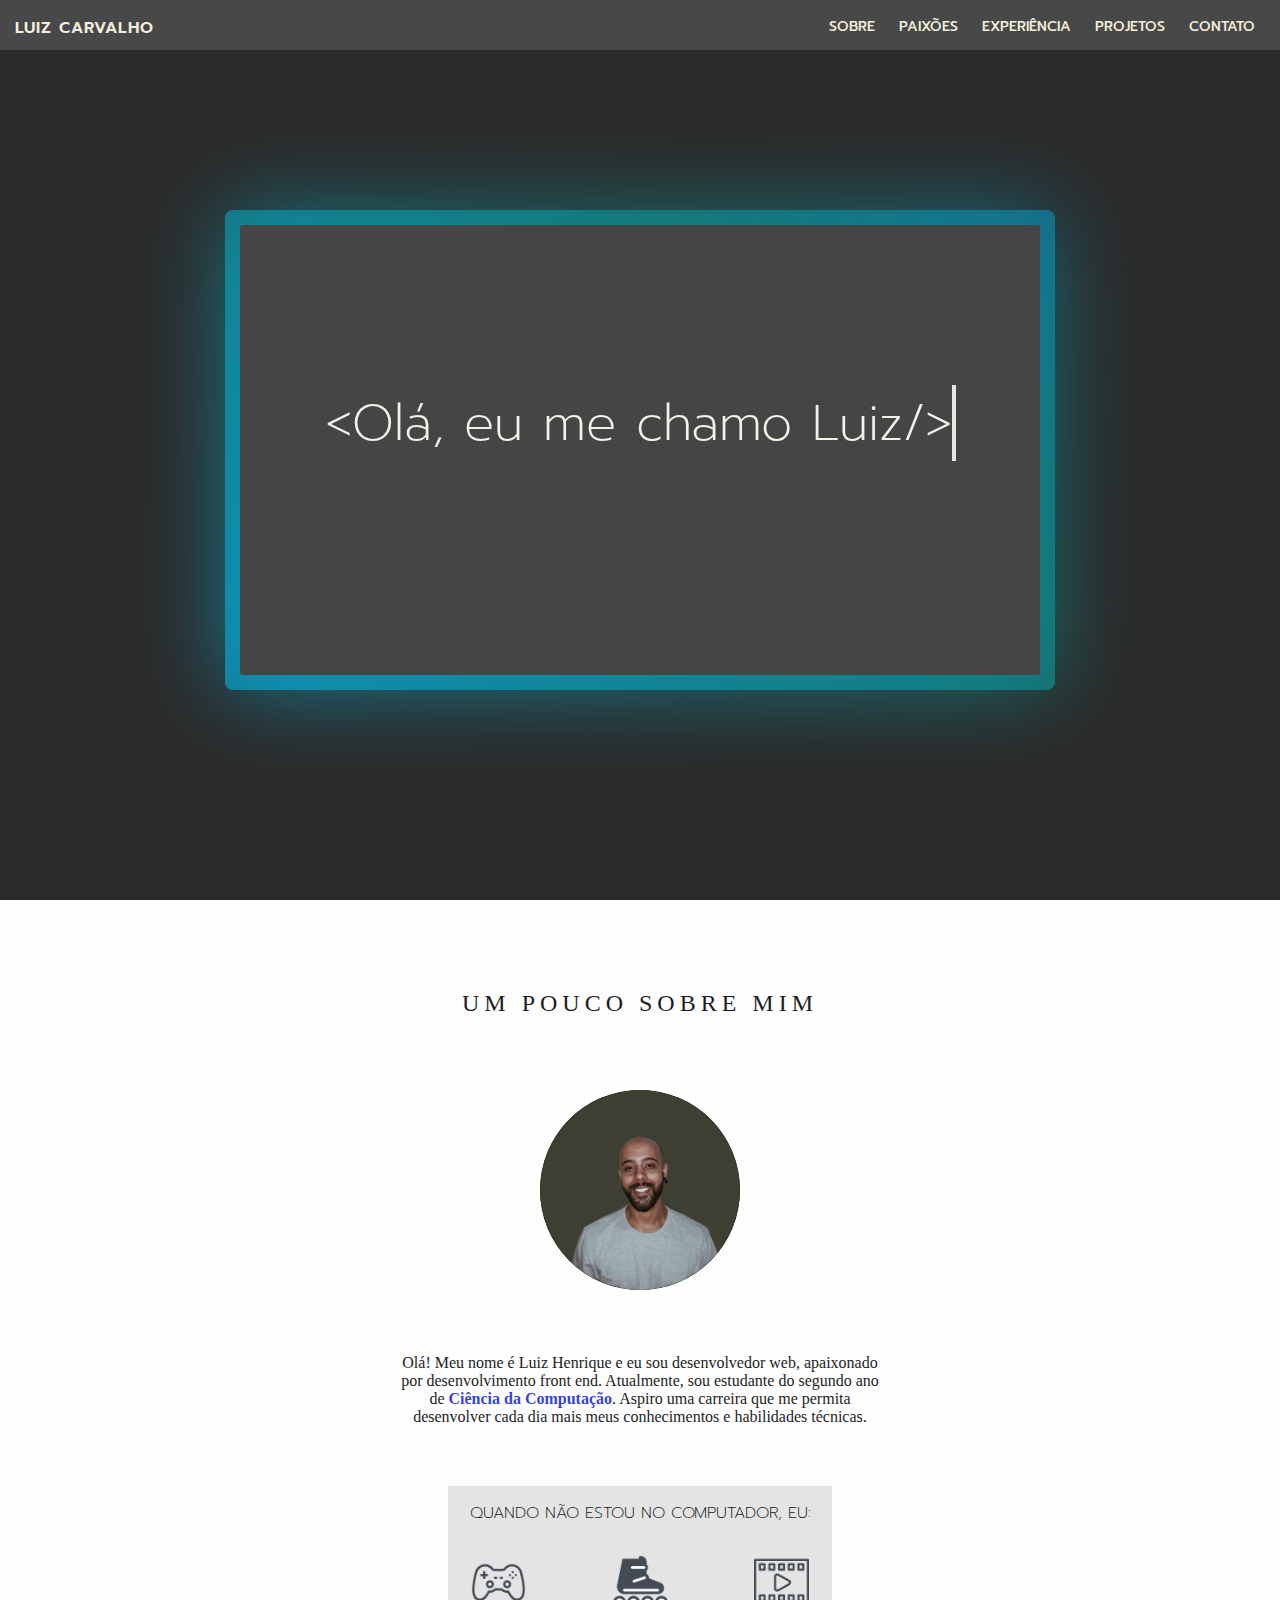
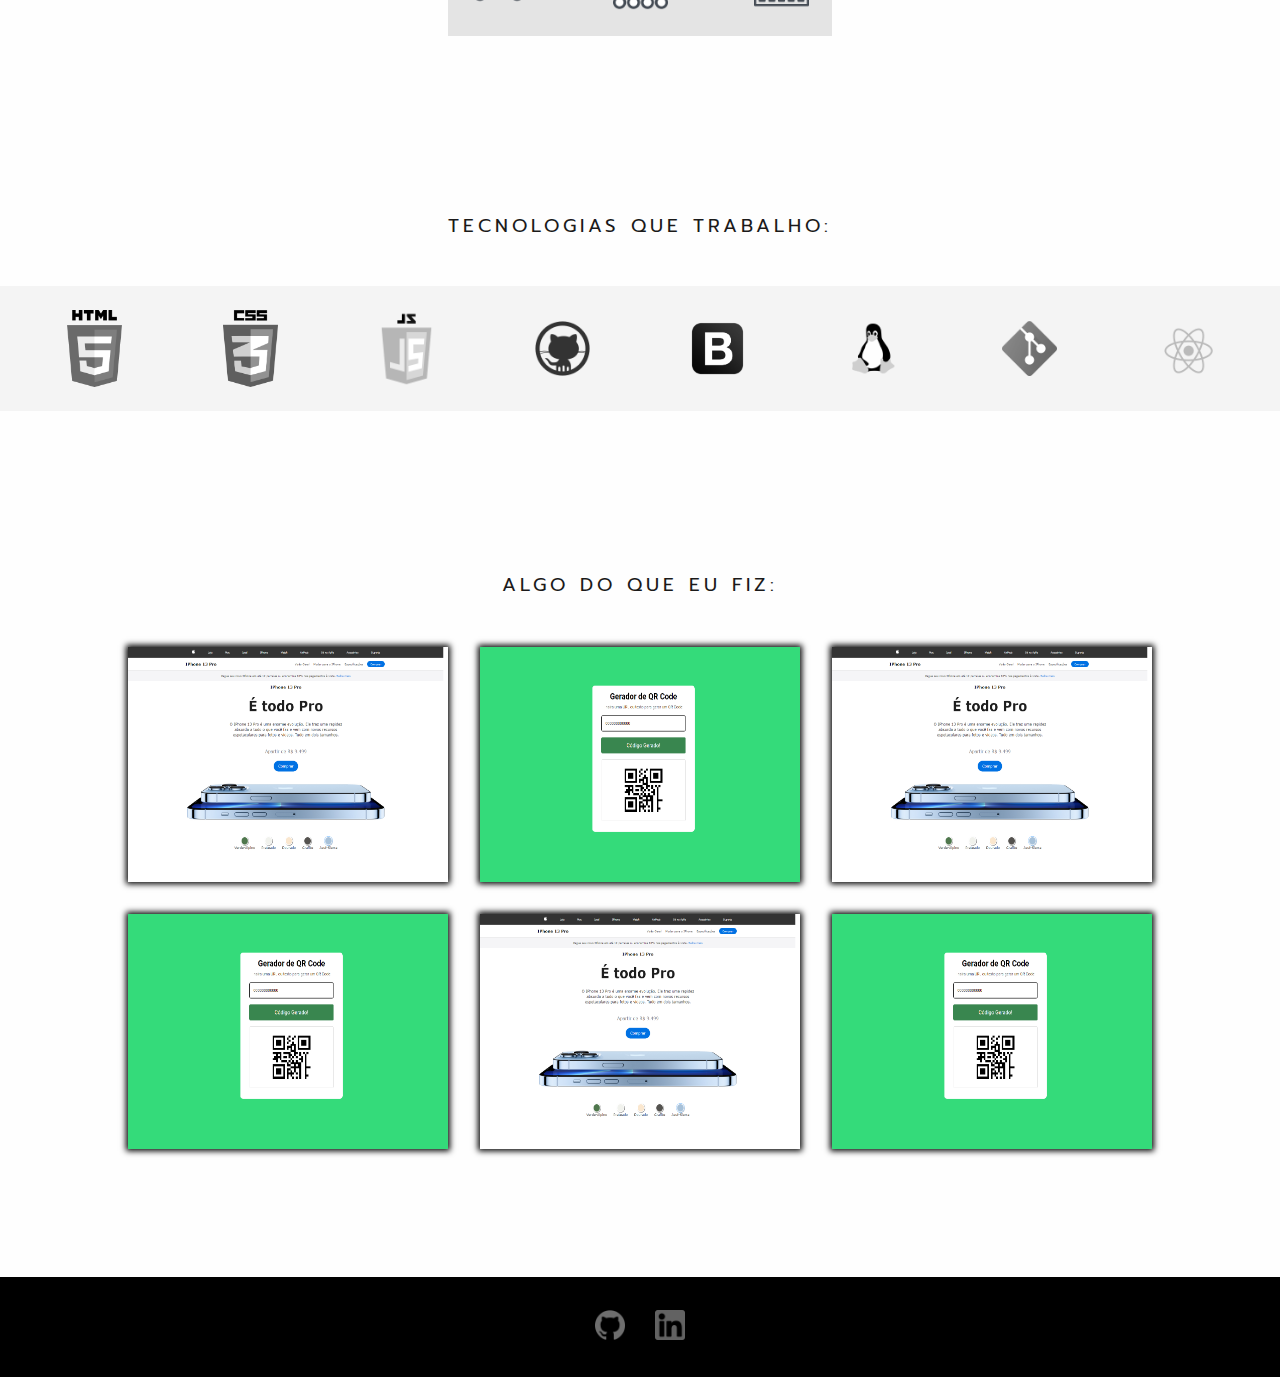
<file: index.html>
<!DOCTYPE html>
<html lang="en">

<head>
    <meta charset="UTF-8">
    <meta name="viewport" content="width=device-width, initial-scale=1.0">
    <title>Luiz Carvalho | Web Developer</title>
    <link rel="stylesheet" href="./css/style.css">
    <link rel="shortcut icon" href="./img/favicon-32x32.png" type="image/x-icon">
    <link rel="preconnect" href="https://fonts.googleapis.com">
    <link rel="preconnect" href="https://fonts.gstatic.com" crossorigin>
    <link
        href="https://fonts.googleapis.com/css2?family=Prompt:ital,wght@0,100;0,200;0,300;0,400;0,500;0,600;0,700;0,800;0,900;1,100;1,200;1,300;1,400;1,500;1,600;1,700;1,800;1,900&display=swap"
        rel="stylesheet">
</head>

<body>
    <header class="container">
        <div class="navbar-colapse">
            <a href="" id="menu-img"><img src="./img/botao-de-menu (1).png" alt=""></a>
            <div class="lista-colapse close">
                <ul>
                    <li><a href="#about">Sobre</a></li>
                    <li><a href="">Paixões</a></li>
                    <li><a href="">Experiência</a></li>
                    <li><a href="">Projetos</a></li>
                    <li><a href="">Contato</a></li>
                </ul>
            </div>
        </div>
        <div class="navbar-container">
            <p>
                Luiz Carvalho
            </p>


            <ul class="navbar-items">
                <li><a href="#about">Sobre</a></li>
                <li><a href="">Paixões</a></li>
                <li><a href="">Experiência</a></li>
                <li><a href="">Projetos</a></li>
                <li><a href="#contato">Contato</a></li>
            </ul>
        </div>
    </header>
    <div class="container-prompt">
        <div id="prompt">
            <h1 id="main-name" class="typing-animation">&lt;Olá, eu me chamo Luiz/&gt;</h1>
            <p id="typing-animation2">Desenvolvedor Web :)</p>
        </div>
    </div>
    
    <main>
        <div class="container-about" id="about">

            <p class="sobre" id="title-about">Um pouco sobre mim</p>
            <div class="minha-foto" class="sobre"><img src="./img/fotor-20240621174110.png" alt=""></div>
            <p id="descricao1">Olá! Meu nome é Luiz Henrique e eu sou desenvolvedor web, apaixonado por
                desenvolvimento front end. Atualmente, sou estudante do segundo ano de <span>Ciência da
                    Computação</span>. Aspiro
                uma carreira que me permita desenvolver cada dia mais meus conhecimentos e habilidades técnicas. </p>
            <!-- <p id="descricao2" class="sobre">Quando não estou no computador, eu gosto de jogar MMORPG, andar de patins
                e ver filmes.</p> -->

            <div class="card-lazer">
                <p>Quando não estou no computador, eu:</p>
                <div class="container-flex-lazer">
                    <img src="./img/controle-de-video-game (1).png" alt="Icone Controle Video Game">
                    <img src="./img/patins (1).png" alt="Icone Patins">
                    <img src="./img/rolo-de-filme (1).png" alt="/icone filme">
                </div>
            </div>
        </div>
        <h3 id="h3-stacks">Tecnologias que trabalho:</h3>
        <section class="stacks">
            
            <!-- <div class="container-stacks"> -->

                <img src="./img/html.png" alt="Icone Html" id="grid-item">
                <img src="./img/css.png" alt="Icone css" id="grid-item">
                <img src="./img/js.png" alt="Icone Java Script" id="grid-item">
                <img src="./img/github.png" alt="Icone Github" id="grid-item">
                <img src="./img/bootstrap.png" alt="" id="grid-item">
                <img src="./img/linux.png" alt="" id="grid-item">
                <img src="./img/social.png" alt="Git Icon" id="grid-item">
                <img src="./img/react.png" alt="React icon" id="grid-item">
            <!-- </div> -->
        </section>
        <section class="works">
            <h2>Algo do que eu fiz:</h2>
            <div class="works-grade">
                <a href="https://luizcarv4lho.github.io/Pagina-de-venda-IPhone-13/" target="_blank" class="works-img">
                    <img src="./img/IPhone Projeto.png" alt="IPhone Deploy">
                </a>

                <a href="https://luizcarv4lho.github.io/Gerador-de-QR-Code/" target="_blank" class="works-img">
                    <img src="./img/QRCode.png" alt="IPhone Deploy">
                </a>

                <a href="" class="works-img">
                    <img src="./img/IPhone Projeto.png" alt="IPhone Deploy">
                </a>

                <a href="" class="works-img">
                    <img src="./img/QRCode.png" alt="IPhone Deploy">
                </a>

                <a href="" class="works-img">
                    <img src="./img/IPhone Projeto.png" alt="IPhone Deploy">
                </a>

                <a href="" class="works-img">
                    <img src="./img/QRCode.png" alt="IPhone Deploy">
                </a>
            </div>
        </section>
    </main>
    <footer id="contato">
        <a href=""><img src="./img/github (2).png" alt="GitHub"></a>
        <a href=""><img src="./img/linkedin.png" alt="LinkedIn"></a>
    </footer>

    <script src="./js/script.js"></script>
</body>

</html>
</file>
<file: css/style.css>
* {
    padding: 0;
    margin: 0;
    color: #f4eedd;
    box-sizing: border-box;
}

body {
    background-color: rgb(43, 42, 42);

}

.navbar-container {
    width: 100%;
    height: 50px;
    background-color: rgb(73, 72, 72);
    padding: 16px 15px 16px 15px;
    position: fixed;
    display: flex;
    justify-content: space-between;
    z-index: 1;
}


.navbar-container p {
    text-transform: uppercase;
    padding-top: 0px;
    font-family: "Prompt", sans-serif;
    font-size: 16px;
    letter-spacing: 1px;
    font-weight: 600;

}

/* COLAPSE INICIO============================== */

.navbar-colapse {
    background-color: #000;
    width: 100%;
    display: none;
    /*COLOCAR COMO FLEX NO RESPONSIVO*/
    justify-content: center;
    align-items: center;
    flex-direction: column;
}

.navbar-colapse img {
    width: 20px;
    height: 20px;
    margin-right: auto;
    margin-left: auto;
    margin-top: 14px;
    margin-bottom: 10px;
}

.navbar-colapse .lista-colapse {
    display: none;
    /* colocar como BLOCK ao clicar no icone MENU*/
}

.navbar-colapse ul li a,
.navbar-colapse ul li {
    list-style: none;
    text-decoration: none;
    font-family: "Raleway", sans-serif;
    text-transform: uppercase;
    font-size: 14px;
    font-weight: 500;
    transition: 0.5s;
    margin: 10px;
}


/* COLAPSE FIM=============================== */


.navbar-items li {
    display: inline;
    padding: 0 10px;
    list-style: none;
}

.navbar-items li a {
    text-decoration: none;
    font-family: "Prompt", sans-serif;
    text-transform: uppercase;
    font-size: 14px;
    font-weight: 500;
    transition: 0.5s;
}


.navbar-items li a:hover {
    color: #cfcaca;
    text-decoration: double;
}

.container-prompt {
    display: flex;
    justify-content: center;
    align-items: center;
    flex-direction: column;
    text-align: center;
    width: 100%;
    height: 100vh;
}

#prompt {
    width: 50em;
    height: 450px;
    background-color: rgb(70, 69, 69);
    position: relative;
    display: flex;
    justify-content: center;
    align-items: center;
    flex-direction: column;
    border-radius: 3px;
}

/* ===========EFEITO RGB PROMPT=========== */
#prompt::before,
#prompt::after {
    content: '';
    position: absolute;
    z-index: -1;
    width: calc(100% + 30px);
    height: calc(100% + 30px);
    background: linear-gradient(45deg, #00c8ff, #06a6a6, #0099ff, #001aff, #a200ff, #ff0055, #ff0000);
    background-size: 600%;
    border-radius: 8px;
    animation: AnimarBorda 20s linear infinite;
    opacity: .5;
}

@keyframes AnimarBorda {
    0% {
        background-position: 0;
    }

    100% {
        background-position: 500%;
    }
}


#prompt::after {
    filter: blur(45px);
}

/* ===========EFEITO RGB PROMPT========== */

/* ========Container Name========== */

.container-prompt #main-name {
    font-size: 50px;
    font-weight: 200;
    font-family: "Prompt";
    color: #f1f2e8;
    border-right: 4px solid #f1f2e8ed;
    white-space: nowrap;
    overflow: hidden;

}

@keyframes typing {
    from {
        width: 0;
    }

    to {
        width: 13.2em;
    }
}

.typing-animation {
    animation: blinkCursor steps(40) 700ms infinite normal, typing steps(40) 4s 1.5s normal both;
}

#main-name.finished {
    animation: none;
    border-right: transparent;
}

@keyframes blinkCursor {
    from {
        border-right-color: #f1f2e8ed;
    }

    to {
        border-right-color: transparent;
    }
}

/* ================================== */


/* =======typing2====================== */
.container-prompt p {
    font-family: "Prompt";
    font-weight: 300;
    margin-top: 30px;
    text-shadow: 1px 1px 2px rgb(117, 117, 117);
    color: #f1f2e8;
    border-right: 2px solid #f1f2e8ed;
    white-space: nowrap;
    overflow: hidden;
}

@keyframes typing2 {
    from {
        width: 0;
    }

    to {
        width: 11.5em;
    }
}

@keyframes blinkCursor2 {
    from {
        border-right-color: #f1f2e8ed;
    }

    to {
        border-right-color: transparent;
    }
}

#typing-animation2 {
    visibility: hidden;
}

#typing-animation2.start {
    animation: blinkCursor2 steps(40) 700ms infinite normal, typing2 steps(50) 3.5s 1.5s normal both;
}

/* ========================================= */
main {
    background-color: #fefefe;
}

.container-about {
    display: flex;
    flex-direction: column;
    justify-content: center;
    align-items: center;
    text-align: center;
    /* width: 450px;
    margin: auto; */

}

#title-about {
    font-size: 1.5em;
    text-transform: uppercase;
    margin-top: 70px;
    font-weight: 300;
    letter-spacing: 5px;
}

.sobre {
    color: #1d1d1d;
    width: 100%;
    height: 100px;
}

/* 
#descricao2 {
    height: 80px;
} */

#descricao1 {
    margin-top: 50px;
    margin-bottom: 50px;
    color: #1d1d1d;
    width: 85%;
    height: auto;
    padding: 10px;

}

#descricao1 span {
    color: #1c2fe1e9;
    font-weight: bold;

}

.card-lazer {
    width: 38%;
    height: 180px;
    background-color: rgba(224, 224, 224, 0.888);
    margin-bottom: 6rem;
    display: flex;
    flex-direction: column;
    /* margin-top: 0px; */
    gap: 20px;
}

.card-lazer p {
    padding: 10px;
    color: #1b1a1a;
    font-family: "Prompt";
    text-transform: uppercase;
    font-weight: 200;
    font-size: 1.2em;
}

.container-flex-lazer {
    display: flex;
    align-items: center;
    justify-content: center;
    gap: 23%;

}

.card-lazer img {
    width: 55px;

}

.container-about h3 {
    font-family: "Raleway", sans-serif;
    text-transform: uppercase;
    font-size: 30pt;
    font-weight: 300;
}


.container-about .minha-foto img {
    width: 200px;
    height: 200px;
    background-color: #000;
    border-radius: 100%;
    /* margin-left: auto;
    margin-right: auto; */
    background-size: cover;


}


/* =============Container Stacks================ */
#h3-stacks {
    color: #1b1a1a;
    font-family: "Prompt";
    font-weight: 400;
    text-transform: uppercase;
    letter-spacing: 4px;
    margin-bottom: 1rem;
    margin-top: 5rem;
    text-align: center;

}

main {
    display: flex;
    flex-direction: column;
    justify-content: center;
    align-items: center;
}

.stacks {
    width: 100%;
    display: grid;
    grid-gap: 15px;
    justify-content: center;
    align-items: center;
    /* grid-template-columns: repeat(3, 1fr);
    grid-template-rows: repeat(2, auto);     */
    grid-template-columns: repeat(auto-fill, minmax(130px, 1fr));
    align-content: center;
    background-color: #e9e9e984;
    padding: 1.5rem;
    
}

/* #grid-item {
    display: flex;
    justify-content: center;
    align-items: center;
} */

/* 
.container-stacks {
    display: flex;
    justify-content: center;
    align-items: center;
    gap: 80px;
    width: 50%;    
    
}  */



.stacks img {
    width: 55px;
    -webkit-filter: grayscale(100%);
    transition: all .5s;
    /* position: relative; */
    margin: 0 auto;
}


.stacks img:hover {
    -webkit-filter: grayscale(0);
}

/* ===========================================*/

/* ===============Container Works + GRID rua francisco busolo,60========= */
.works {
    display: flex;
    flex-direction: column;
    margin-top: 10rem;
    /* height: 1000px; */
    /* background-color: #cdcdcd; */
    width: 100%;
    /* text-align: center; */
    align-items: center;
    /* padding-left: 6%; */
}

.works h2 {
    color: #1b1a1a;
    text-transform: uppercase;
    letter-spacing: 4px;
    font-weight: 400;
    font-size: 18.72px;
    font-family: 'Prompt';
    margin-bottom: 3rem;
    
}




.works-grade {
    display: flex;
    flex-wrap: wrap;
    width: 90%;
    /* height: 500px; */
    gap: 2rem;
    justify-content: center;
    margin-bottom: 8rem;
    
    
}


.works-img {
    display: flex;
    justify-content: center;
    align-items: center;
    width: 320px;
    height: 235px;
    box-shadow: 0px 0px 6px 2px #000;
}

.works-grade .works-img img {
    width: 320px;
    height: 235px;
}

/* ==================================== */



/* ===========Footer============= */
footer {
    width: 100%;
    height: 100px;
    background-color: #000;
    display: flex;
    justify-content: center;
    align-items: center;
    gap: 30px;
}

footer img {
    width: 30px;
    -webkit-filter: grayscale(100%);
}

footer img:hover {
    -webkit-filter: grayscale(0);
}

/* ============================== */


/* ==============RESPONSIVO=================== */

@media (max-width: 950px) {
    .navbar-container {
        display: none;
    }

    .navbar-colapse {
        display: flex;
        position: fixed;
        z-index: 1;
    }

    .container-prompt {
        height: 100vh;
    }

}

@media (max-width: 930px) {
    #prompt #main-name {
        font-size: 40px;
    }

    #prompt {
        width: 40em;
        height: 350px;
    }


}

@media (max-width: 740px) {
    #prompt #main-name {
        font-size: 35px;
    }

    #prompt {
        width: 32em;
        height: 300px;
    }




}

@media (max-width: 600px) {
    #prompt #main-name {
        font-size: 23px;
    }

    #prompt {
        width: 22em;
        height: 300px;
    }

    #prompt p {
        font-size: 15px;
    }

}

@media (max-width: 460px) {
    .container-prompt {
        height: 100vh;
    }

    #prompt #main-name {
        font-size: 17px;
        font-weight: 400;
    }

    #prompt {
        width: 15em;
        height: 220px;
    }

    #prompt p {
        font-size: 14px;
    }

    .card-lazer {
        width: 75%;
    }

    .card-lazer img {
        width: 40px;
    }

    .container-about .minha-foto img {
        width: 150px;
        height: 150px;
    }

    .stacks {
        margin-top: 50px;
    }
   
}

@media (min-width: 280px) {
    .stacks {
        height: auto;
        margin-top: 30px;
    }

    .card-lazer {
        padding: 5px;
        height: 150px;
    }

    .card-lazer p {
        font-size: 1em;
    }

    .card-lazer img {
        width: 35px;
    }
}

@media (max-width: 360px) {
    #title-about {
        padding: 20px;
        margin-bottom: 20px;
    }

    .container-prompt {
        height: 100vh;
    }
}

@media (min-width: 375px) {
    #title-about {
        padding: 20px;
        margin-bottom: 20px;
    }

    .container-prompt {
        height: 100vh;
    }

}

@media (max-width: 411px) {
    #title-about {
        padding: 20px;
        margin-bottom: 20px;
    }

    .container-prompt {
        height: 100vh;
    }
}

/* Surface Duo 540 x 720px */

@media (min-width: 540px) {
    .card-lazer {
        width: 80%;
    }
}

/* 768 x 1024px TABLET */
@media (min-width: 768px) {
    #descricao1 {
        width: 40%;
    }

    .card-lazer {
        width: 30%;
    }
}

/* 1024 x 600 Portatil Nest Hub */
@media (min-width: 1024px) {
    .card-lazer img {
        width: 55px;
    }
}

@media (min-width: 1280px) {
    .card-lazer img {
        width: 55px;
    }
}

/* 1920 x 1080px Monitores Desktop */
@media (min-width: 1920px) {
    #descricao1 {
        width: 29%;
        font-size: 1.2em;
    }

    .card-lazer {
        width: 30%;
    }

    .stacks {
        width: 50%;
    }

    #title-about {
        font-size: 2em;
    }
}
</file>
